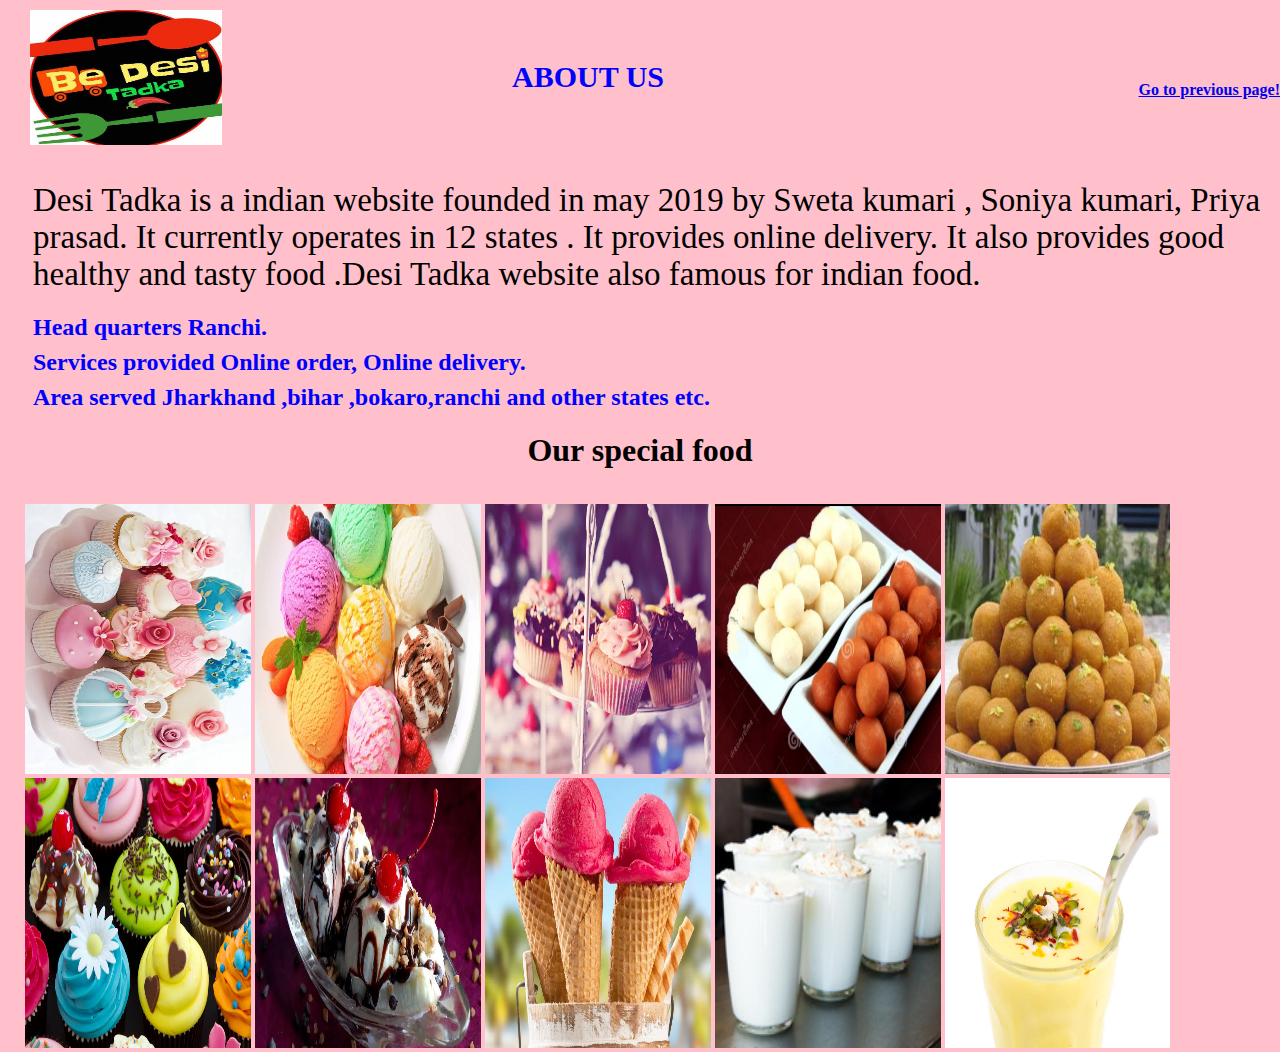
<file: about.html>
<html>
<head>
<title>about us </title>
<link rel ="stylesheet" href="about.css">
</head>
<body>
<div class="previous"><h4><a  href="home.html">Go to previous page!</a></h4></div> 

<div class="title">
<h1 style="color:blue;">ABOUT US<h1>
</div>
<div class="logo">
<img src="IMG-20190606-WA0024.jpg" height="15%" width="15%"><br>
</div>
<div class="text">
<p>Desi Tadka is a indian website founded in may 2019 by Sweta kumari , Soniya kumari, 
Priya prasad. It currently  operates in 12 states . It provides online delivery. It also provides good healthy and tasty food .Desi Tadka website also famous for indian food.</p>
<h2 style="color:blue;">Head quarters Ranchi.</h2>
<h2 style="color:blue;">Services provided Online order, Online delivery.</h2>
<h2 style="color:blue;">Area served Jharkhand ,bihar ,bokaro,ranchi and other states etc.</h2>


<center>
<h1 >Our special food</h1>
</center></div>
<div class="img">
<img src="IMG-20190621-WA0007.jpg" height="30%" width="18%">
<img src="IMG-20190621-WA0017.jpg"height="30%" width="18%">
<img src="IMG-20190621-WA0026.jpg"height="30%" width="18%">
<img src="IMG-20190621-WA0004.jpg"height="30%" width="18%">
<img src="IMG-20190621-WA0015.jpg"height="30%" width="18%">
<img src="IMG-20190621-WA0023.jpg"height="30%" width="18%">
<img src="IMG-20190621-WA0024.jpg"height="30%" width="18%">

<img src="IMG-20190621-WA0027.jpg"height="30%" width="18%">

<img src="IMG-20190621-WA0021.jpg"height="30%" width="18%">
<img src="IMG-20190621-WA0010.jpg"height="30%" width="18%">

</div>

</body>

</html>
</file>
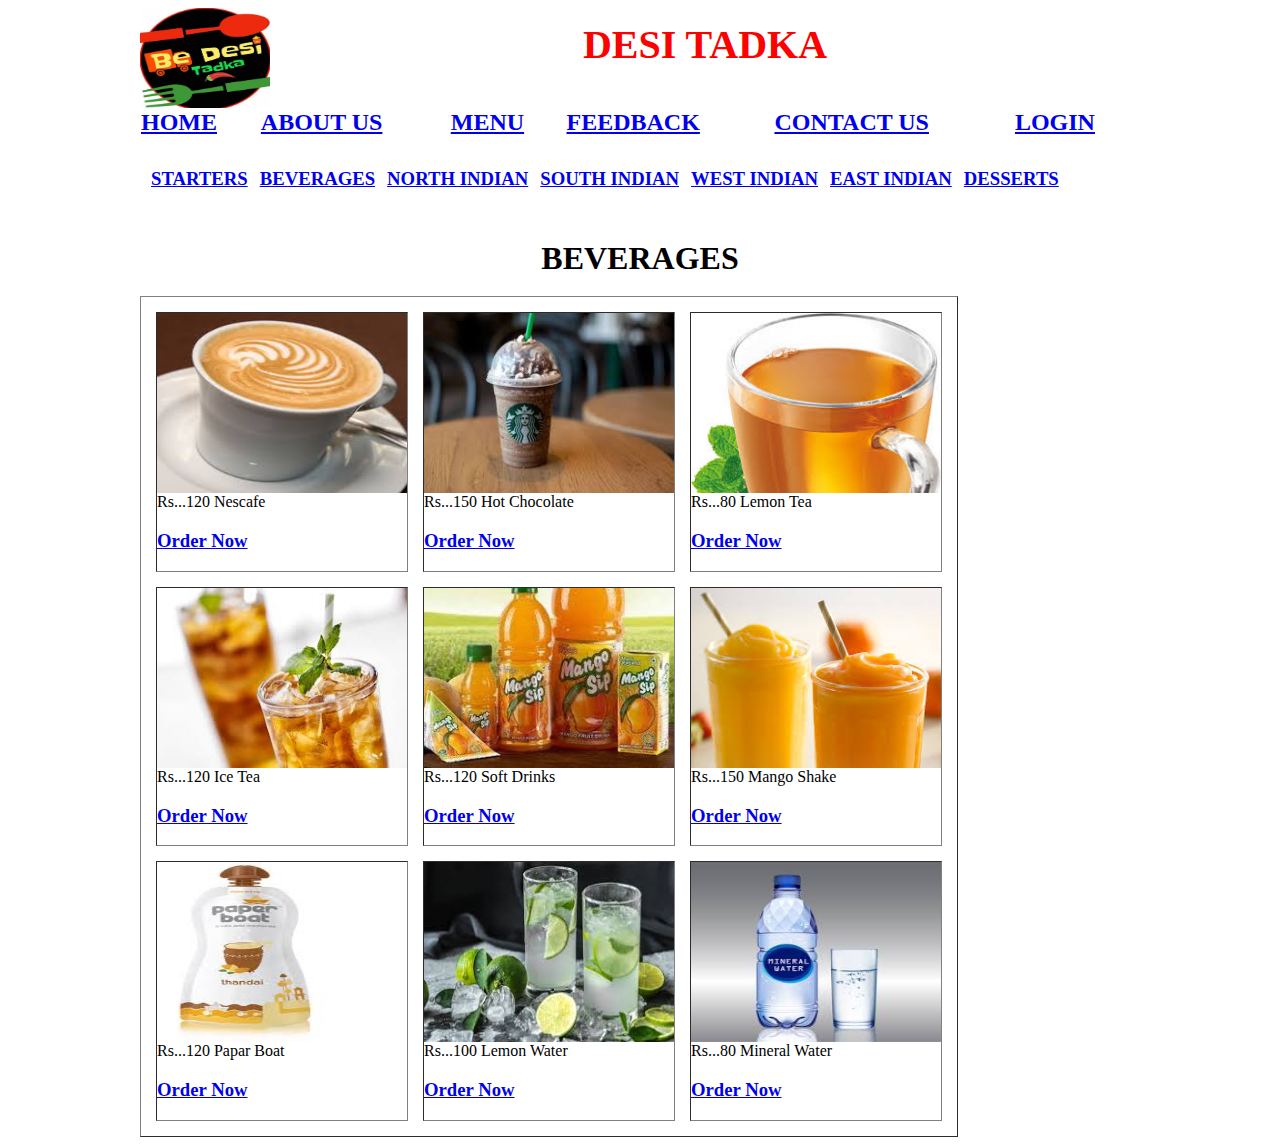
<file: beverages.html>
<html>
<body><head><style type="text/css">
h1{font-size:250%;}


</style>
    
</head>
<body >
    <div style="width: 100%; max-width: 1000px; margin: auto;">
        <table cellpadding="0" cellspacing="0" width="100%">
            <tr>
                <td style="width: 50px">
                    <img src="lo.jpg"height=100 width=130>
                </td>
                <td >
                    <h1 align="center" ><font color="red">
                        DESI TADKA</h1></font>
                </td>
            </tr>
            <tr>
                <td colspan="2">
                    <table  cellpading="0"cellspacing="0" width="100%" align="right">
                        <tr>
                            <td><a href="home.html">
                                <h2>HOME<h2>
                           </a> </td>
                            <td><a href="about.html">
                               <h2> ABOUT US</h2>
                            </a></td>
                            <td><a href="menu.html">
                              <h2>  MENU</h2>
                            </a></td>
                        <td><a href="feedback.html">
                              <h2>  FEEDBACK</h2>
                                  </a>  </td>
                            <td><a href="contact.html">
                               <h2> CONTACT US</h2>
                           </a> </td>
                        <td><a href="login.html">
                               <h2> LOGIN</h2>
                           </a> </td>
                        </tr> </table>
   
                 
            </td>
            </tr>
       </div><table cellspacing="10">

<tr><td><a href="starters.html">
<h3>STARTERS</h3></a></td>
<td><a href="beverages.html">
<h3>BEVERAGES</h3></a></td>
<td><a href ="northindia.html">
<h3>NORTH INDIAN</h3></a></td>
<td><a href ="southindian.html">
<h3>SOUTH INDIAN</h3></a></td>
<td><a href="westindian.html">
<h3>WEST INDIAN</h3></a></td>
<td><a href ="eastindia.html">
<h3>EAST INDIAN</h3></a></td>
<td><a href ="dessert.html">
<h3>DESSERTS</h3></a></td></tr>
</table><tr><td><table cellpading="0"cellspacing="0"><h2 align="center"><font   size=+3>BEVERAGES</h2></font></td>
</tr>
</table> 
<table border=1 cellspacing=15 cellpadding=0>
<tr><td><img src="b1.jpg" height="180" width="250" >
<br>Rs...120  Nescafe<a href="order now.html"><h3>Order Now</h3></a></td>
<td><img src="b2.jpg" height="180" width="250" ><br>Rs...150  Hot Chocolate<a href="order now.html"><h3>Order Now</h3></a></td>
<td><img src="b3.jpg" height="180" width="250" >
<br>Rs...80  Lemon Tea <a href="order now.html"><h3>Order Now</h3></a></td></tr>
<tr><td><img src="b4.jpg" height="180" width="250" ><br>Rs...120  Ice Tea<a href="order now.html"><h3>Order Now</h3></a></td>
<td><img src="b5.jpg" height="180" width="250" >
<br>Rs...120  Soft Drinks <a href="order now.html"><h3>Order Now</h3></a></td>
<td><img src="b6.jpg" height="180" width="250" ><br>Rs...150  Mango Shake<a href="order now.html"><h3>Order Now</h3></a></td></tr>
<td><img src="b7.jpg" height="180" width="250" ><br>Rs...120  Papar Boat<a href="order now.html"><h3>Order Now</h3></a></td>
<td><img src="b8.jpg" height="180" width="250" >
<br>Rs...100  Lemon Water <a href="order now.html"><h3>Order Now</h3></a></td>
<td><img src="b9.jpg" height="180" width="250" ><br>Rs...80  Mineral Water<a href="order now.html"><h3>Order Now</h3></a></td>
</tr></table>




</body>
</html>
</file>
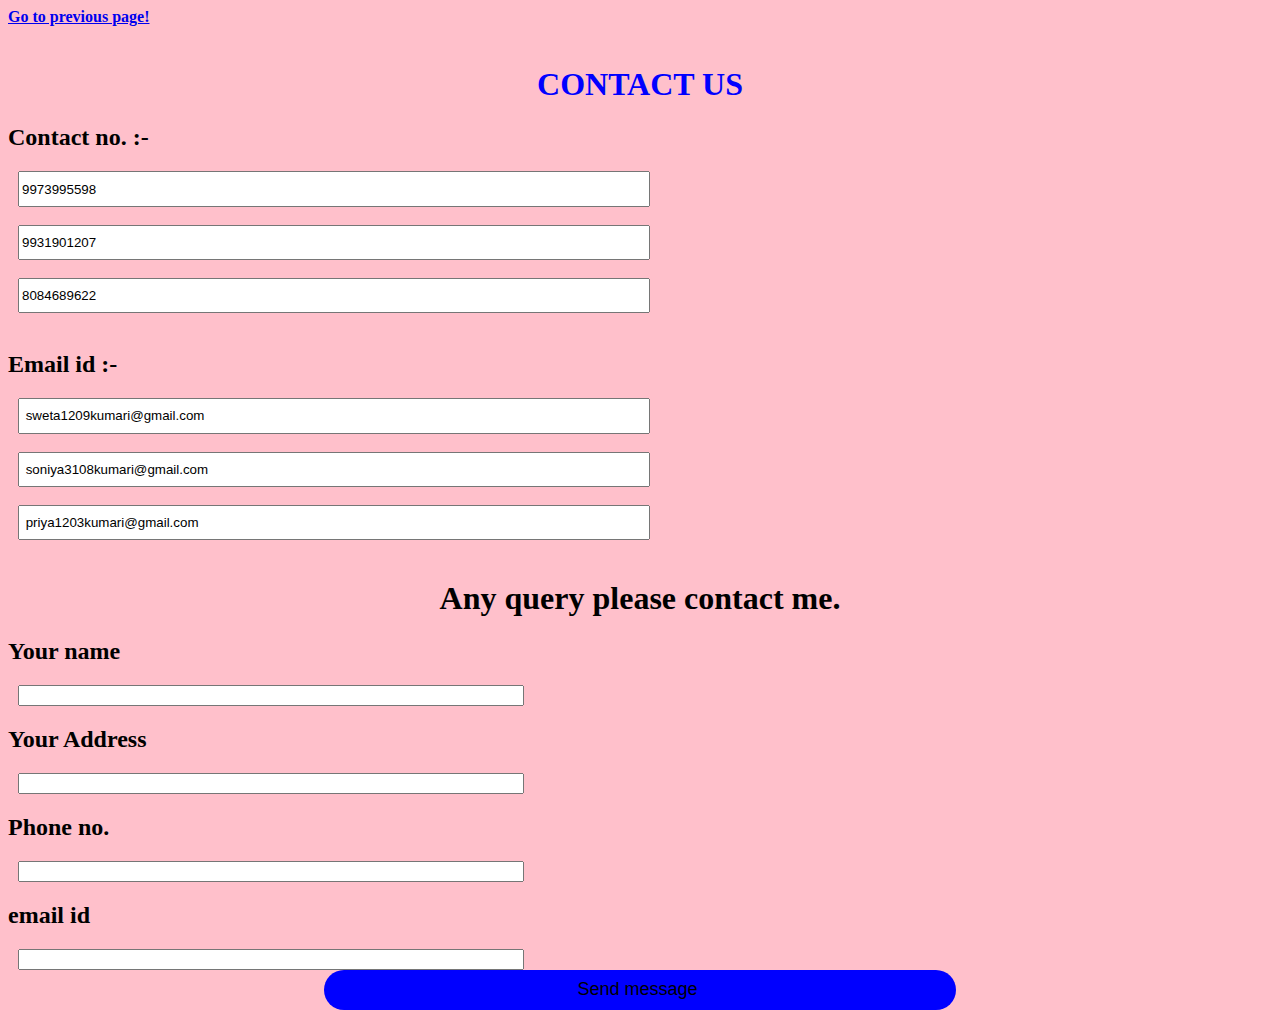
<file: contact.html>
<html>
<head>
<title>contact page</title>
<link rel="stylesheet"href="contact.css">

</head>
<body>
<div class="previous"><h4><a  href="menu.html">Go to previous page!</a></h4></div> 

<div class="text">
<center>
<h1 style="color:blue;"> CONTACT US</h1>
</center>
<h2>Contact no. :-</h2>
<input type ="no,"name=" "value="9973995598">
                           <input type="no." name=" "value="9931901207">
                           <input type="no." name=" "value="8084689622"><br>
<h2>Email id :- </h2>    <input type="id" name=" "value=" sweta1209kumari@gmail.com">
                   <input type="id" name=" "value=" soniya3108kumari@gmail.com">
                   <input type="id" name=" "value=" priya1203kumari@gmail.com"><br>
</div>
<div class="text1">
<center>
<h1>Any query please contact me.</h1> 
 </center>
<h2>Your name</h2>
<input type ="text " >
<h2>Your Address</h2>
<input type ="text " >
<h2>Phone no.</h2>
<input type ="text " >
<h2>email id</h2>
<input type ="text " ><br>
</div>
<div class="text2">
<center>
<input type ="submit"name=" " value="Send message "><br></center>
</div>
</body>
</html>
</file>
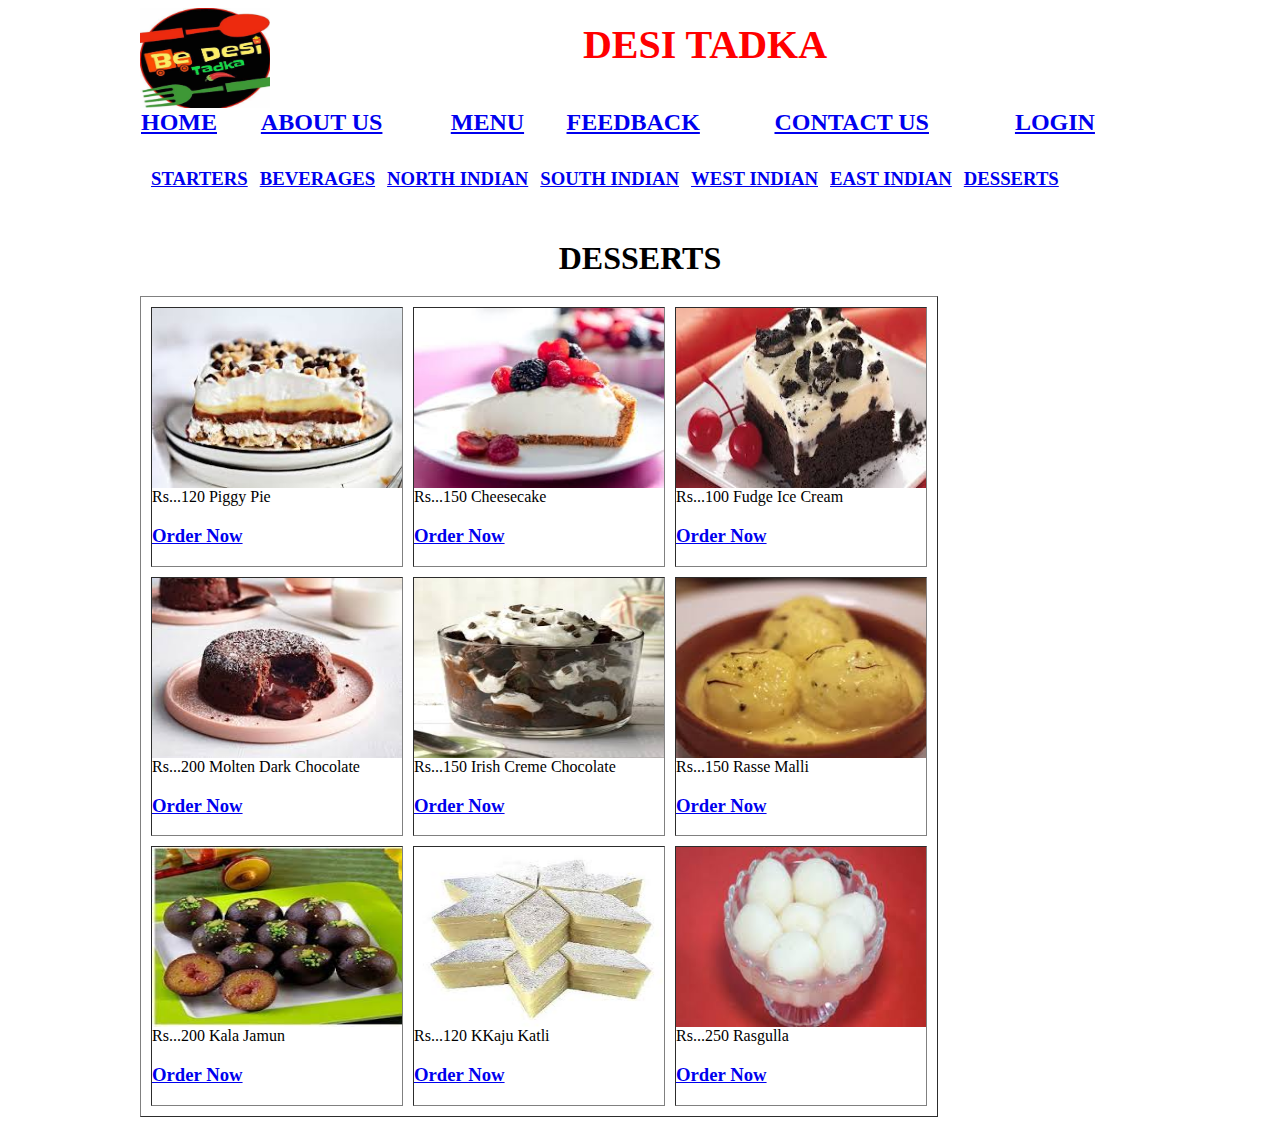
<file: dessert.html>
<html>
<body><head><style type="text/css">
h1{font-size:250%;}


</style>
    
</head>
<body >
    <div style="width: 100%; max-width: 1000px; margin: auto;">
        <table cellpadding="0" cellspacing="0" width="100%">
            <tr>
                <td style="width: 50px">
                    <img src="lo.jpg"height=100 width=130>
                </td>
                <td >
                    <h1 align="center" ><font color="red">
                        DESI TADKA</h1></font>
                </td>
            </tr>
            <tr>
                <td colspan="2">
                    <table  cellpading="0"cellspacing="0" width="100%" >
                        <tr>
                            <td><a href="home.html">
                                <h2>HOME<h2>
                           </a> </td>
                            <td><a href="about.html">
                               <h2> ABOUT US</h2>
                            </a></td>
                            <td><a href="menu.html">
                              <h2>  MENU</h2>
                            </a></td>
                        <td><a href="feedback.html">
                              <h2>  FEEDBACK</h2>
                                  </a>  </td>
                            <td><a href="contact.html">
                               <h2> CONTACT US</h2>
                           </a> </td>
<td><a href="login.html">
                               <h2> LOGIN</h2>
                           </a> </td>
                        </tr> </table>
   
                 
            </td>
            </tr>
       </div><table cellspacing="10">

<tr><td><a href="starters.html">
<h3>STARTERS</h3></a></td>
<td><a href="beverages.html">
<h3>BEVERAGES</h3></a></td>
<td><a href ="northindia.html">
<h3>NORTH INDIAN</h3></a></td>
<td><a href ="southindian.html">
<h3>SOUTH INDIAN</h3></a></td>
<td><a href="westindian.html">
<h3>WEST INDIAN</h3></a></td>
<td><a href ="eastindia.html">
<h3>EAST INDIAN</h3></a></td>
<td><a href ="dessert.html">
<h3>DESSERTS</h3></a></td></tr>
</table><tr><td><table cellpading="0"cellspacing="0"><h2 align="center"><font   size=+3>DESSERTS</h2></font></td>
</tr>
</table> 
<table border=1 cellspacing="10 "cellpadding="0">
<tr><td><img src="d1.jpg" height="180" width="250" >
<br>Rs...120  Piggy Pie <a href="order now.html"><h3>Order Now</h3></a></td>
<td><img src="d2.jpg" height="180" width="250" ><br>Rs...150  Cheesecake<a href="order now.html"><h3>Order Now</h3></a></td>
<td><img src="d3.jpg" height="180" width="250" >
<br>Rs...100  Fudge Ice Cream <a href="order now.html"><h3>Order Now</h3></a></td></tr>
<tr><td><img src="d4.jpg" height="180" width="250" ><br>Rs...200  Molten Dark Chocolate<a href="order now.html"><h3>Order Now</h3></a></td>
<td><img src="d5.jpg" height="180" width="250" >
<br>Rs...150  Irish Creme Chocolate <a href="order now.html"><h3>Order Now</h3></a></td>
<td><img src="d6.jpg" height="180" width="250" ><br>Rs...150  Rasse Malli <a href="order now.html"><h3>Order Now</h3></a></td></tr>
<td><img src="d7.jpg" height="180" width="250" ><br>Rs...200  Kala  Jamun<a href="order now.html"><h3>Order Now</h3></a></td>
<td><img src="d8.jpg" height="180" width="250" >
<br>Rs...120  KKaju Katli <a href="order now.html"><h3>Order Now</h3></a></td>
<td><img src="d9.jpg" height="180" width="250" ><br>Rs...250  Rasgulla<a href="order now.html"><h3>Order Now</h3></a></td>
</tr></table>




</body>
</html>
</file>
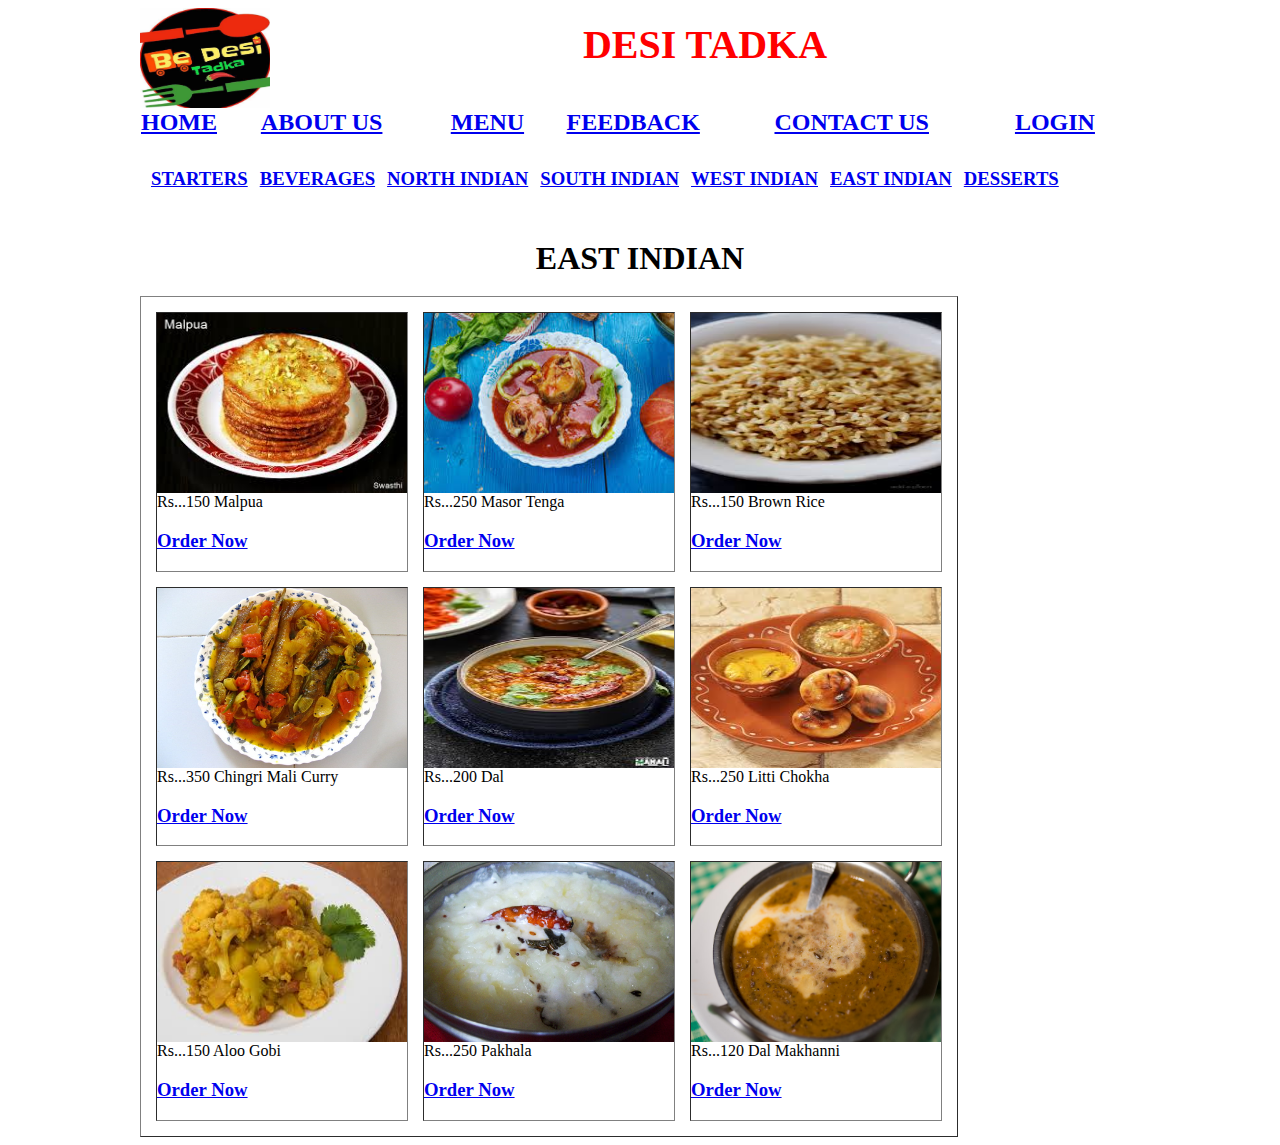
<file: eastindia.html>
<html>
<body><head><style type="text/css">
h1{font-size:250%;}


</style>
    
</head>
<body >
    <div style="width: 100%; max-width: 1000px; margin: auto;">
        <table cellpadding="0" cellspacing="0" width="100%">
            <tr>
                <td style="width: 50px">
                    <img src="lo.jpg"height=100 width=130>
                </td>
                <td >
                    <h1 align="center" ><font color="red">
                        DESI TADKA</h1></font>
                </td>
            </tr>
            <tr>
                <td colspan="2">
                    <table  cellpading="0"cellspacing="0" width="100%" >
                        <tr>
                            <td><a href="home.html">
                                <h2>HOME<h2>
                           </a> </td>
                            <td><a href="about.html">
                               <h2> ABOUT US</h2>
                            </a></td>
                            <td><a href="menu.html">
                              <h2>  MENU</h2>
                            </a></td>
                        <td><a href="feedback.html">
                              <h2>  FEEDBACK</h2>
                                  </a>  </td>
                            <td><a href="contact.html">
                               <h2> CONTACT US</h2>
                           </a> </td>
<td><a href="login.html">
                               <h2> LOGIN</h2>
                           </a> </td>
                        </tr> </table>
   
                 
            </td>
            </tr>
       </div><table cellspacing="10">

<tr><td><a href="starters.html">
<h3>STARTERS</h3></a></td>
<td><a href="beverages.html">
<h3>BEVERAGES</h3></a></td>
<td><a href ="northindia.html">
<h3>NORTH INDIAN</h3></a></td>
<td><a href ="southindian.html">
<h3>SOUTH INDIAN</h3></a></td>
<td><a href="westindian.html">
<h3>WEST INDIAN</h3></a></td>
<td><a href ="eastindia.html">
<h3>EAST INDIAN</h3></a></td>
<td><a href ="dessert.html">
<h3>DESSERTS</h3></a></td></tr>
</table><tr><td><table cellpading="0"cellspacing="0"><h2 align="center"><font   size=+3>EAST INDIAN</h2></font></td>
</tr>
</table> 
<table border=1 cellspacing=15 cellpadding=0>
<tr><td><img src="e1.jpg" height="180" width="250" >
<br>Rs...150  Malpua <a href="order now.html"><h3>Order Now</h3></a></td>
<td><img src="e2.jpg" height="180" width="250" ><br>Rs...250  Masor Tenga<a href="order now.html"><h3>Order Now</h3></a></td>
<td><img src="e3.jpg" height="180" width="250" >
<br>Rs...150  Brown Rice <a href="order now.html"><h3>Order Now</h3></a></td></tr>
<tr><td><img src="e4.jpg" height="180" width="250" ><br>Rs...350  Chingri Mali Curry<a href="order now.html"><h3>Order Now</h3></a></td>
<td><img src="e5.jpg" height="180" width="250" >
<br>Rs...200  Dal <a href="order now.html"><h3>Order Now</h3></a></td>
<td><img src="e6.jpg" height="180" width="250" ><br>Rs...250  Litti Chokha<a href="order now.html"><h3>Order Now</h3></a></td></tr>
<td><img src="e7.jpg" height="180" width="250" ><br>Rs...150  Aloo Gobi<a href="order now.html"><h3>Order Now</h3></a></td>
<td><img src="e8.jpg" height="180" width="250" >
<br>Rs...250  Pakhala <a href="order now.html"><h3>Order Now</h3></a></td>
<td><img src="e9.jpg" height="180" width="250" ><br>Rs...120  Dal Makhanni<a href="order now.html"><h3>Order Now</h3></a></td>
</tr></table>




</body>
</html>
</file>
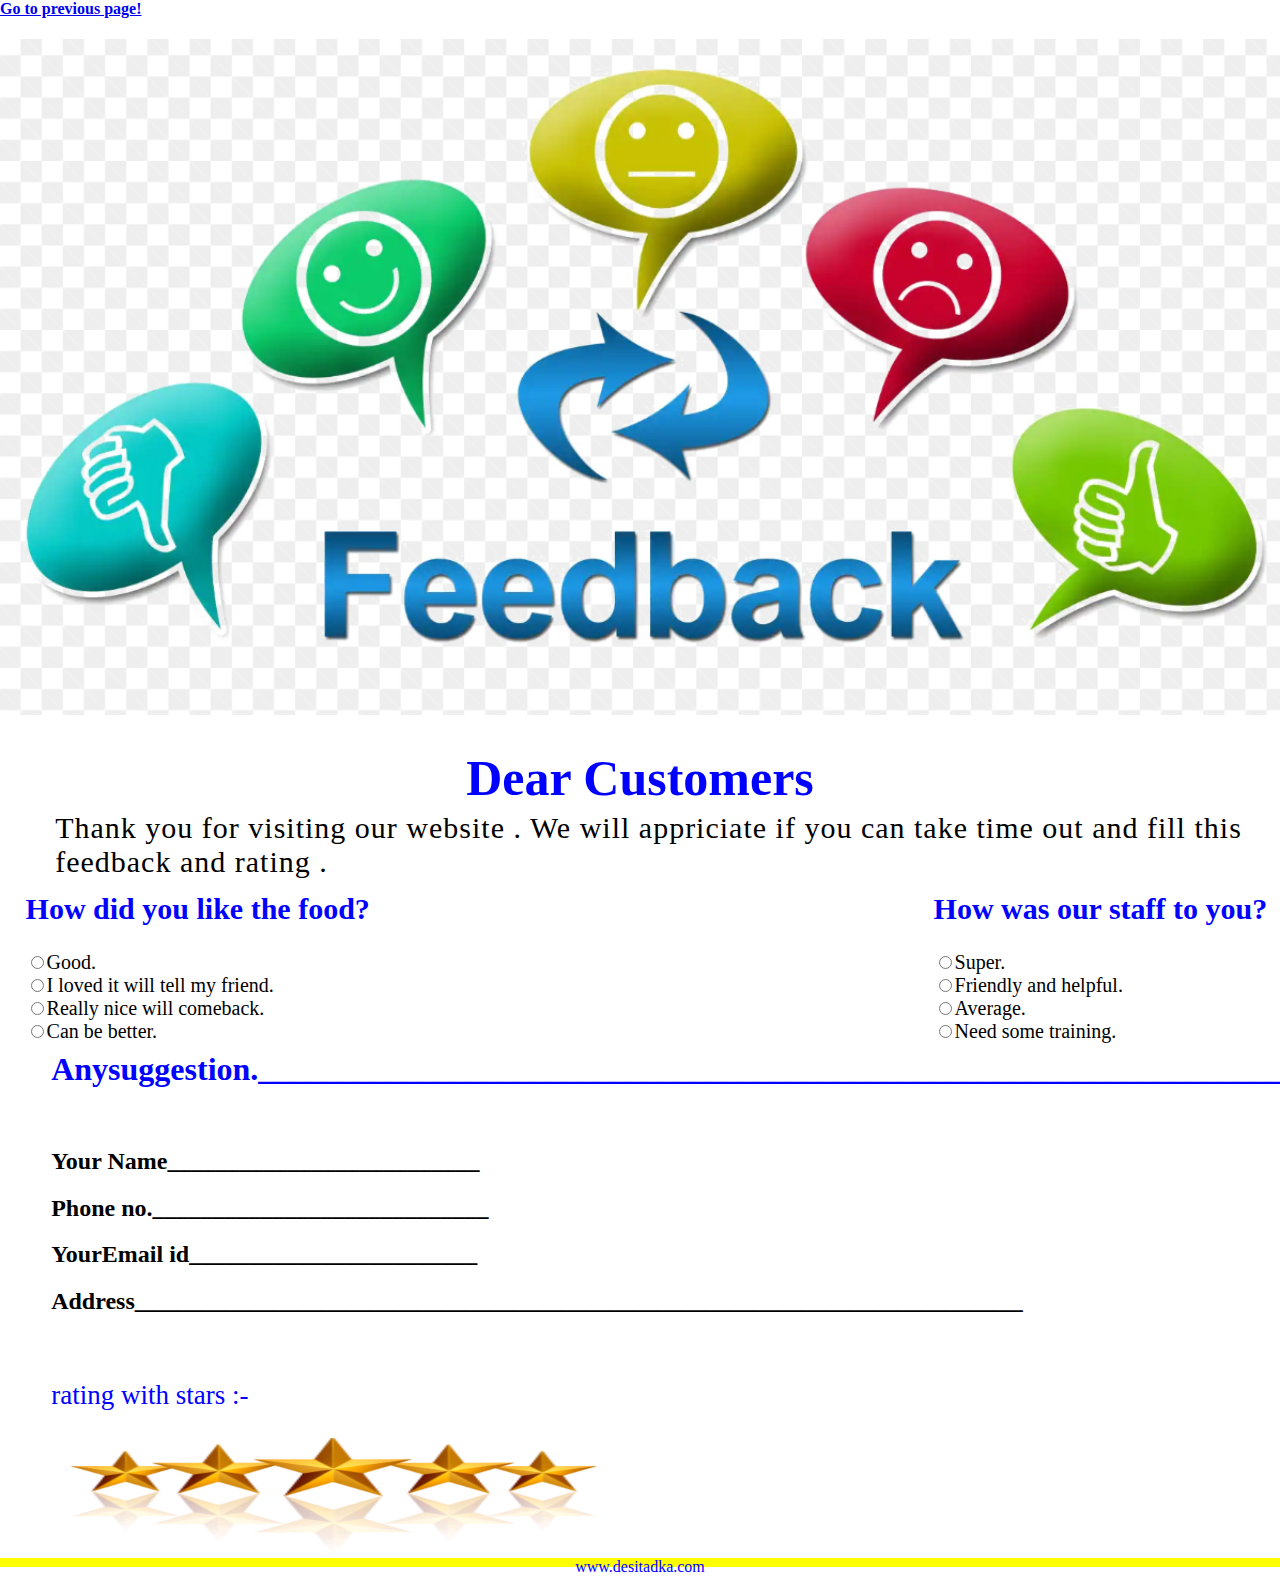
<file: feedback.html>
<html>
<head>
<title>feedback </title>
<link rel="stylesheet"href="feedback.css">
</head>
<body>
<div class="previous"><h4><a  href="contact.html">Go to previous page!</a></h4></div> 

<div class ="menu">
<img src="IMG_20190613_064327.png"width="100%"><br>

<center>
<h1 style ="color:blue;">Dear Customers</h1><br>

</center>
<p>Thank you  for visiting our website . We  will appriciate if  you can take time out and fill this feedback and rating .</p><br>
</div>
<div class="text">
<h2  style="color:blue;">How was our staff to you?</h2>
<input type= "radio" name="value">Super.<br>
<input type="radio"  name="value">Friendly and helpful.<br>      
<input type="radio"  name="value">Average.   <br>
<input type="radio"  name="value">Need some training.    
   </div>
<div class="text1">
<h2  style="color:blue;">How did  you like the food?</h2>
<input type= "radio" name="value">Good.<br>
<input type="radio"  name="value">I loved it will tell my friend.<br>      
<input type="radio"  name="value">Really nice will comeback.<br>    
<input type="radio"  name="value">Can be better.<br> 
</div>

<div class="text2">
<h1 style="color:blue;">Anysuggestion.[base64]    </h2><br>

<h2 >Your Name__________________________</h2>
<h2>Phone no.____________________________</h2>
<h2>YourEmail id________________________</h2>
<h2>Address__________________________________________________________________________</h2><br>

<p style="color:blue;">rating with stars  :- </p>
<img src="IMG_20190613_064404.png" height="13%" width="45%">

</div>

<footer>

<div class="text3">

<center>
<p style="color:blue;">www.desitadka.com</p>
</center>
</footer>
</div>
</body>
</html>
</file>
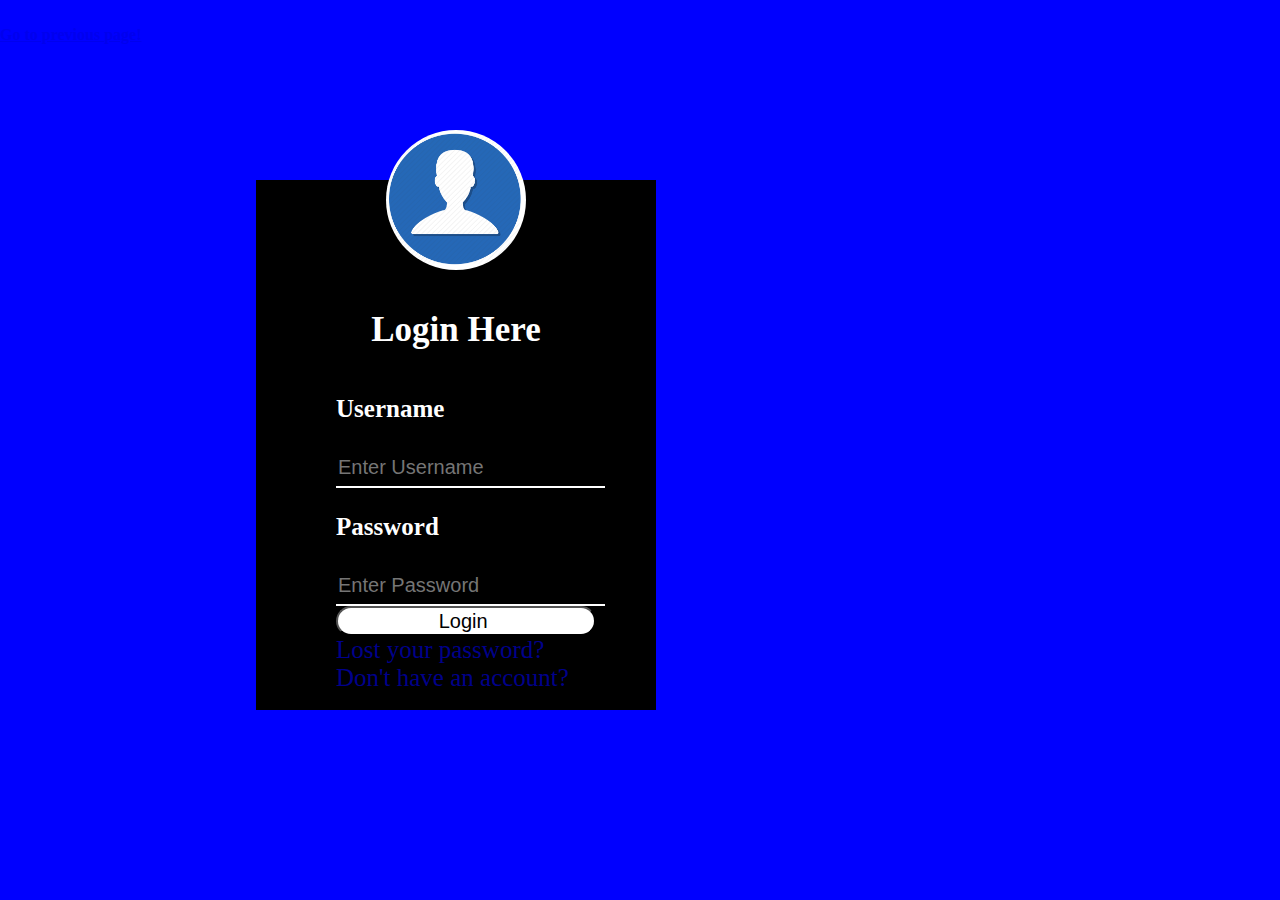
<file: login.html>
<html>
<head>
<title>login page</title>
<link rel="stylesheet"href="login.css">
</head>
<body>

<div class="loginbox">

<img src="IMG_20190613_064233.png"  class="avatar">
<center>
<h1>Login Here</h1>
</center>
<form>
<p>Username</p>
<input type ="text" name =" "placeholder="Enter Username"><br>
<p>Password</p>
<input type="password" name=" " placeholder="Enter Password"><br>

<input type ="submit"name=" " value="Login "><br>
<a href ="#"> Lost your password?</a><br>

<a href ="#"> Don't have an account?</a><br>

</form>

</div>
<div class="previous"><h4><a  href="feedback.html">Go to previous page!</a></h4></div> 

</body>
</html>
</file>
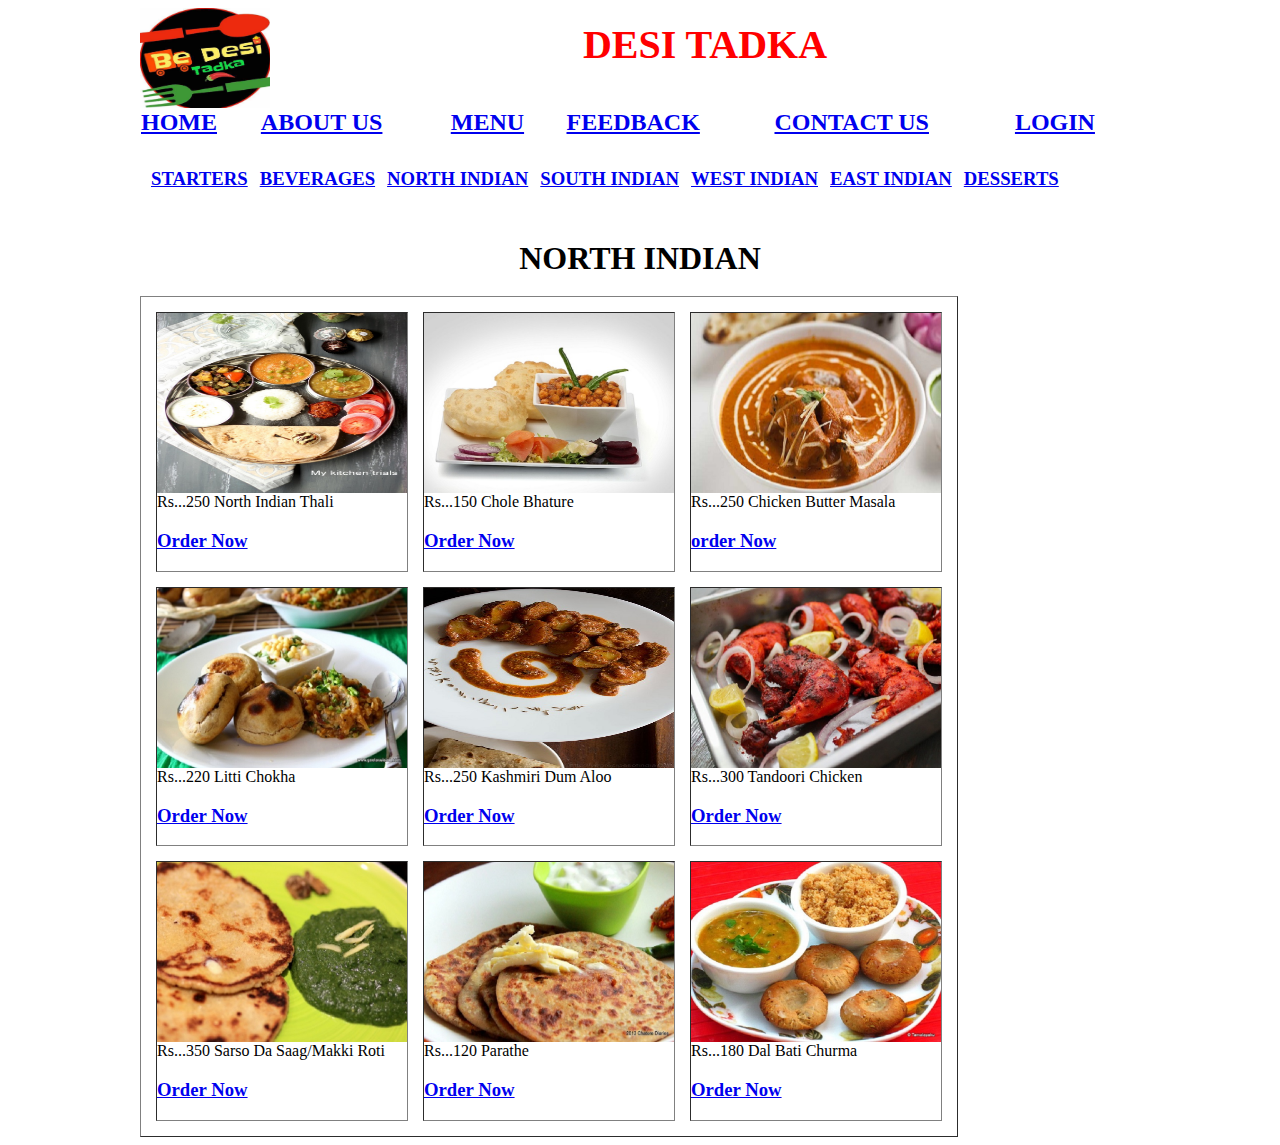
<file: northindia.html>
<html>
<body><head><style type="text/css">
h1{font-size:250%;}


</style>
    
</head>
<body >
    <div style="width: 100%; max-width: 1000px; margin: auto;">
        <table cellpadding="0" cellspacing="0" width="100%">
            <tr>
                <td style="width: 50px">
                    <img src="lo.jpg"height=100 width=130>
                </td>
                <td >
                    <h1 align="center" ><font color="red">
                        DESI TADKA</h1></font>
                </td>
            </tr>
            <tr>
                <td colspan="2">
                    <table  cellpading="0"cellspacing="0" width="100%" align="right">
                        <tr>
                            <td><a href="home.html">
                                <h2>HOME<h2>
                           </a> </td>
                            <td><a href="about.html">
                               <h2> ABOUT US</h2>
                            </a></td>
                            <td><a href="menu.html">
                              <h2>  MENU</h2>
                            </a></td>
                        <td><a href="feedback.html">
                              <h2>  FEEDBACK</h2>
                                  </a>  </td>
                            <td><a href="contact.html">
                               <h2> CONTACT US</h2>
                           </a> </td>
                        
                       <td><a href="login.html">
                               <h2> LOGIN</h2>
                           </a> </td>
                        </tr> </table>
   
                 
            </td>
            </tr>
       </div><table cellspacing="10">

<tr><td><a href="starters.html">
<h3>STARTERS</h3></a></td>
<td><a href="beverages.html">
<h3>BEVERAGES</h3></a></td>
<td><a href ="northindia.html">
<h3>NORTH INDIAN</h3></a></td>
<td><a href ="southindian.html">
<h3>SOUTH INDIAN</h3></a></td>
<td><a href="westindian.html">
<h3>WEST INDIAN</h3></a></td>
<td><a href ="eastindia.html">
<h3>EAST INDIAN</h3></a></td>
<td><a href ="dessert.html">
<h3>DESSERTS</h3></a></td></tr>
</table><tr><td><table cellpading="0"cellspacing="0"><h2 align="center"><font   size=+3>NORTH      INDIAN</h2></font></td>
</tr>
</table> 
<table border=1 cellspacing=15 cellpadding=0>
<tr><td><img src="1.jpg" height="180" width="250" >
<br>Rs...250  North Indian Thali <a href="order now.html"><h3>Order Now</h3></td></a>
<td><img src="2.jpg" height="180" width="250" ><br>Rs...150  Chole Bhature<a href="order now.html"><h3>Order Now</h3></a></td>
<td><img src="3.jpg" height="180" width="250" >
<br>Rs...250  Chicken Butter Masala <a href="order now.html"><h3>order Now</h3></a></td></tr>
<tr><td><img src="4.jpg" height="180" width="250" ><br>Rs...220  Litti Chokha<a href="order now.html"><h3>Order Now</h3></a></td>
<td><img src="5.jpg" height="180" width="250" >
<br>Rs...250  Kashmiri Dum Aloo <a href="order now.html"><h3>Order Now</h3></a></td>
<td><img src="6.jpg" height="180" width="250" ><br>Rs...300  Tandoori Chicken<a href="order now.html"><h3>Order Now</h3></a></td></tr>
<td><img src="7.jpg" height="180" width="250" ><br>Rs...350 Sarso Da Saag/Makki Roti<a href="order now.html"><h3>Order Now</h3></a></td>
<td><img src="8.jpg" height="180" width="250" >
<br>Rs...120  Parathe <a href="order now.html"><h3>Order Now</h3></a></td>
<td><img src="9.jpg" height="180" width="250" ><br>Rs...180  Dal Bati Churma<a href="order now.html"><h3>Order Now</h3></a></td>
</tr></table>




</body>
</html>
</file>
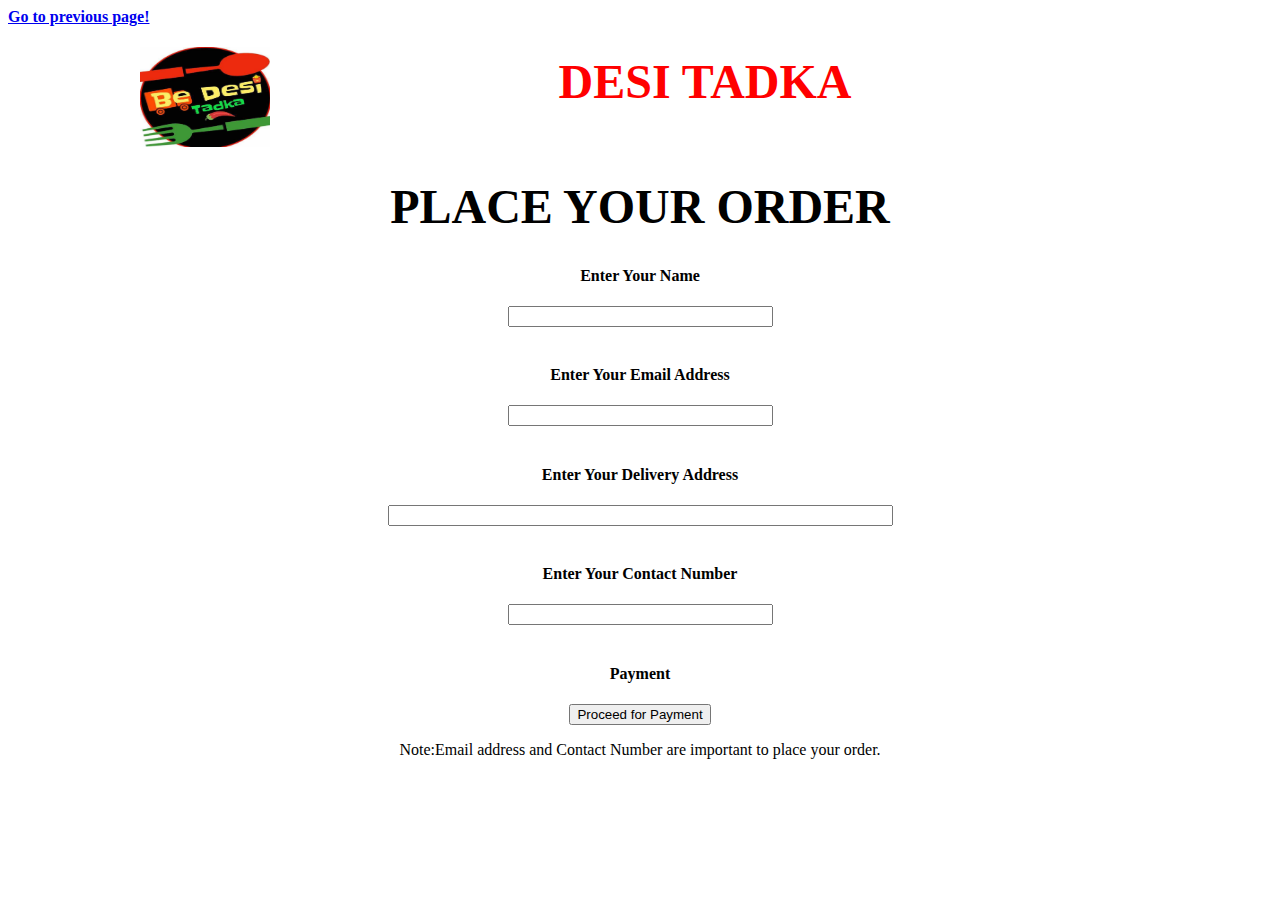
<file: order now.html>
<html>
<body><head><style type="text/css">
h1{font-size:300%;}


</style>
    
</head>
<body >
<div class="previous"><h4><a  href="home.html">Go to previous page!</a></h4></div> 
    <div style="width: 100%; max-width: 1000px; margin: auto;">
        <table cellpadding="0" cellspacing="0" width="100%">
            <tr>
                <td style="width: 50px">
                    <img src="lo.jpg"height=100 width=130>
                </td>
                <td >
                    <h1 align="center" ><font color="red">
                        DESI TADKA</h1></font>
                </td>
            </tr></table></div>
<form name="frm">
<center>

            </tr><h1><b>PLACE YOUR ORDER</b></h1>
<p><h4>Enter Your Name</h4></p>
<input type="text" name="nm1" size="30"><br><br>
<p><h4>Enter Your Email Address</h4></p>
<input type="text" name="nm2" size="30"><br><br>
<p><h4>Enter Your Delivery Address</h4></p>
<input type="text" name="nm" size="60"><br><br>
<p><h4>Enter Your Contact Number</h4></p>
<input type="text" name="nm3" size="30"><br><br>
<p><h4>Payment</h4></p>
</form>
<input type="Submit" value="Proceed for Payment">
<p>Note:Email address and Contact Number are important to place your order.</p>
</body>
</html>
</file>
<file: about.css>
body{margin:0;
padding:0;
background-color:pink;}
.previous{float:right;}
  .title h1  {
 margin-top:60px;
margin-left:40%;
font-size:30px;}
.logo img
{
float:left;
position:absolute;
top:10px;
left:30px;

}
.text p{
margin-top:10px;
margin-left:33px;
font-size:33px;
}
.text h2 {
margin-top:-12px;
margin-left:33px;}

.img {margin-top:35px;
margin-left:25px;}
</file>
<file: contact.css>
body{background-color:pink;}
.text{margin-top:40px;}
.text input{width:50%;height:4%;
margin-bottom:18px;
margin-left:10px;}
.text1  input{width:40%;
margin-left:10px;}
.text2 input[type="submit"]
{
border:none;
outline:none;
height:40px;
width:50%;
background:blue;
color:black;
font-size:18px;
border-radius:40px;}
.text2 input[type="submit"]:hover
{
background:red;}
</file>
<file: feedback.css>
body{margin:0;
}
.menu h1
{
font-size:50px;
}
.menu p
{
font-size:30px;
color:darkblack;
letter-spacing:1px;
padding:4px;
margin-left:4%;
margin-top:-4%;}
.text 
{
float:right;
margin-right:1%;
font-size:20px;
margin-top:-5%;}

.text1 
{

margin-left:2%;
font-size:20px;
margin-top:-5%;}

.text2
{
margin-top:-1%;
margin-left:4%;}
.text2 p {font-size:27px;}
.text2  img {left:30px;}
.feedback{margin-top:0px;}
.feedback a h4 :hover{color:red;}

footer{height:1%;
background:yellow;}
.text3
{margin-top:-1%;}
</file>
<file: login.css>
body{margin:0;
background:blue;}

.loginbox
{
width:400px;
height:530px;
background:#000;
color:#fff;
top:20%;
left:20%;

position:absolute;
transfrom:translate(-50% ,-50%);
box-sizing :border-box;
padding:130px    80px;
}
.avatar{
width:140px;
height:140px;
border-radius:50%;
position:absolute;
top: -50px;
left: 130px;

}
h1
{
margin:0;
left:80px;
padding: 0 0 20px;
font-size:35px;
}

.loginbox p
{
font-size:25px;
font-weight:bold;
}
.login input {
width:100%;
margin-bottom:30px;
}
.loginbox input[type ="text"] , input[type="password"]
{
border:none;
background:transparent;
border-bottom:2px solid #fff;
 

outline:none;
height:40px;
color:#fff;
font-size:20px;
}
.loginbox input[type ="submit"]
{
border:nane;
outline:none;
height:30px;
width:260px;
background:white;
color:black;
font-size:20px;
border-radius :20px;
}
.loginbox input[type="submit"]:hover
{
background:red;
color:black;
}
.loginbox a
{
text-decoration:none;
paddind:0 0 2px;
font-size:25px;
color:darkblue;
}
.previous { margin-top:2%;}
.previous a h4{font-size:22px;}
</file>
